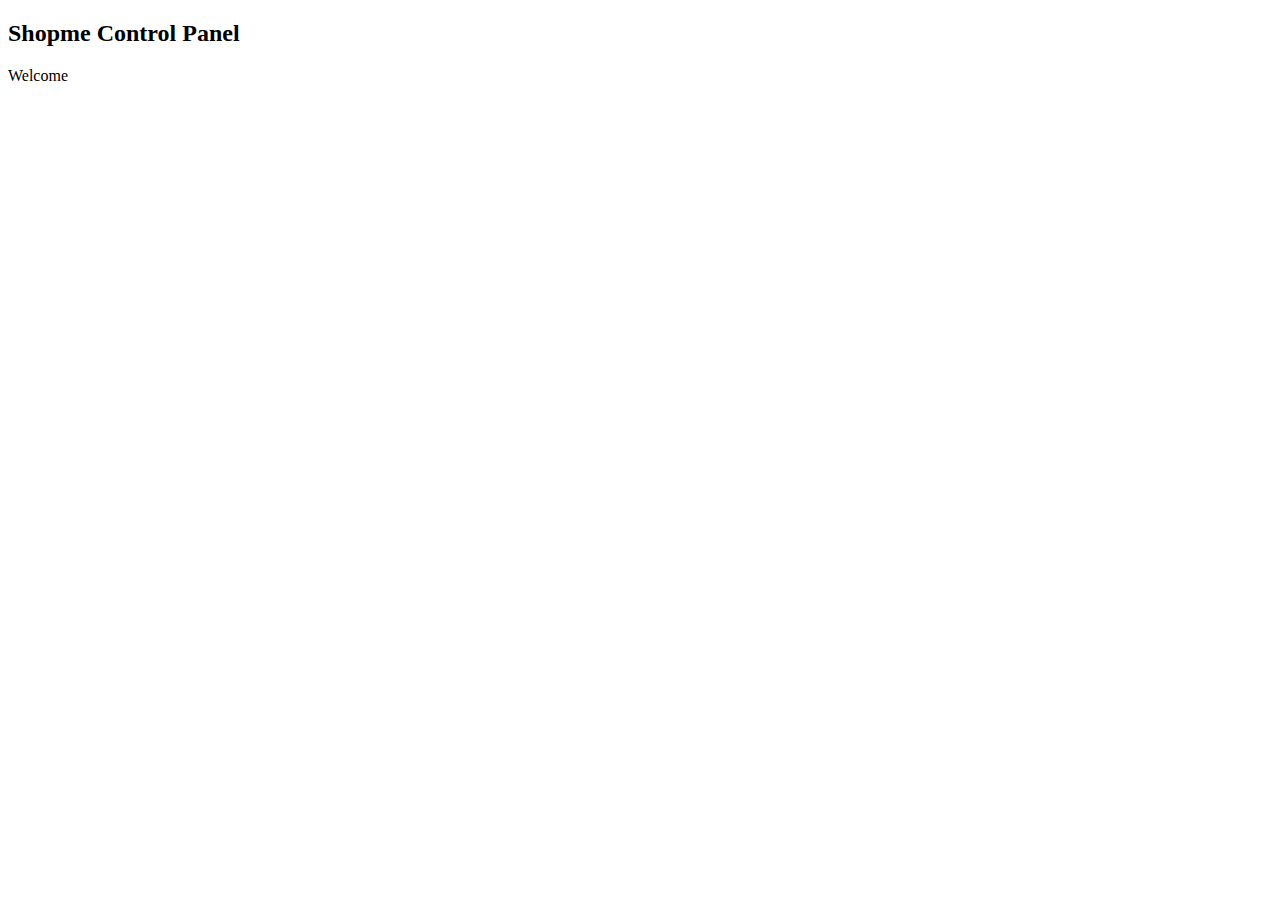
<file: ShopmeWebParent/ShopmeBackEnd/src/main/resources/templates/index.html>
<!DOCTYPE html>
<html xmlns:th="http://thymeleaf.org">
<head th:replace="fragments :: page_head('Home - Shopme Admin')"/>

<body>
<div class="container-fluid">
    <div th:replace="navigation :: menu"></div>
    <div>
        <h2>Shopme Control Panel</h2>
    Welcome
        <a th:href="@{/account}"
       sec:authentication="principal.fullname"></a>
        &nbsp;
        <span sec:authentication="principal.authorities"></span>
    </div>
    <div th:replace="fragments :: footer"></div>

</div>
</body>
</html>
</file>
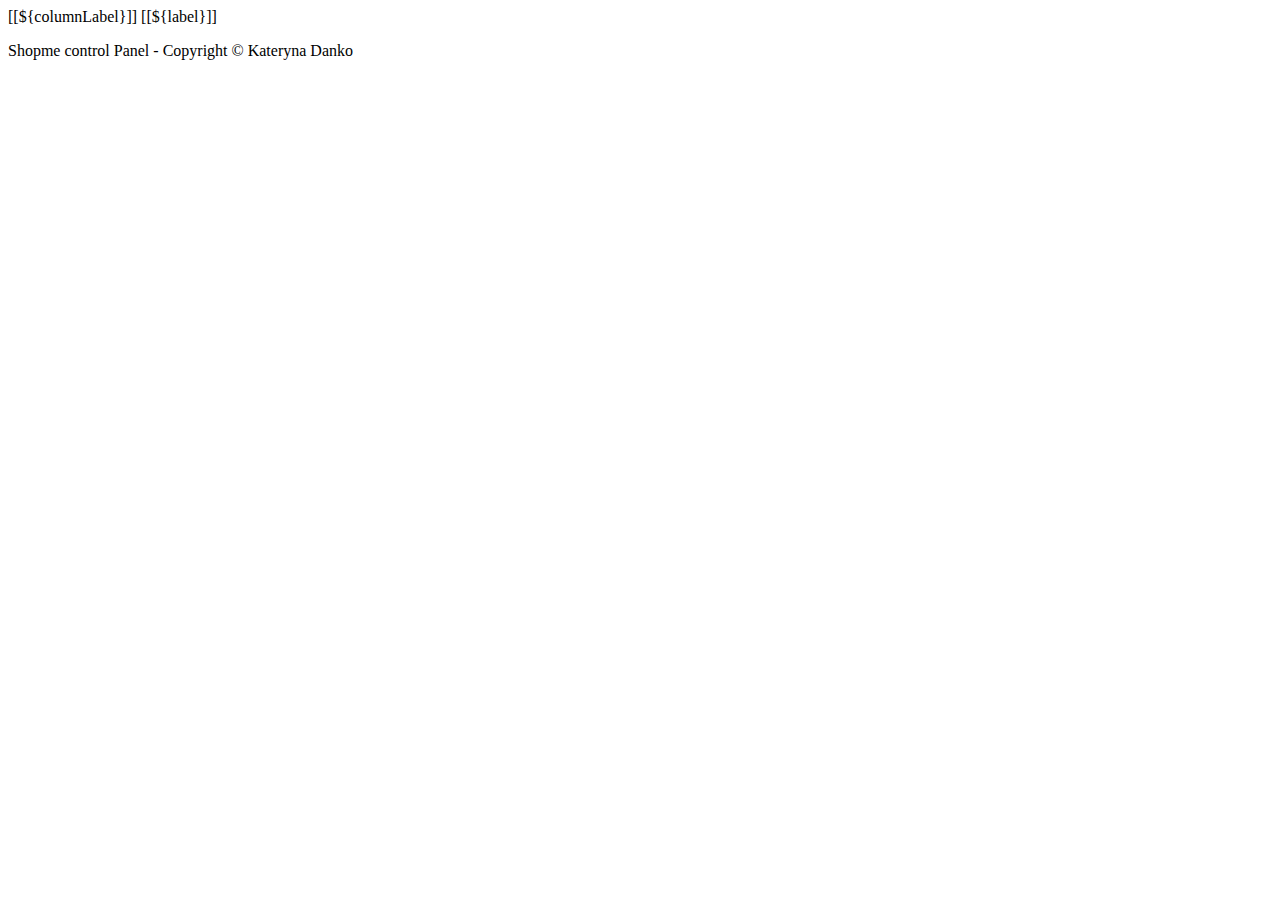
<file: ShopmeWebParent/ShopmeBackEnd/src/main/resources/templates/fragments.html>
<!DOCTYPE html>
<html xmlns:th="http://thymeleaf.org">
<head th:fragment="page_head(title)">
    <meta http-equiv="Content-Type" content="text/html" ; charset="UTF-8">
    <meta name="viewport" content="width=device-width, initial-scale=1.0, minimum-scale=1.0">
    <title>[[${title}]]</title>

    <link rel="stylesheet" type="text/css" th:href="@{/webjars/bootstrap/css/bootstrap.min.css}"/>
    <script type="text/javascript" th:src="@{/webjars/jquery/jquery.min.js}"></script>
    <script type="text/javascript" th:src="@{/webjars/bootstrap/js/bootstrap.min.js}"></script>
    <link rel="stylesheet" type="text/css" th:href="@{/fontawesome/all.css}"/>
    <link rel="stylesheet" type="text/css" th:href="@{/style.css}"/>
    <script type="text/javascript" th:src="@{/js/common.js}"></script>
</head>
<body>
<th th:fragment="column_link(fieldName, columnLabel, removeTag)" th:remove="${removeTag}">
    <a class="text-white"
       th:href="@{'/users/page/' + ${currentPage} + '?sortField=' + ${fieldName} + '&sortDir=' + ${sortField != fieldName ? sortDir : reverseSortDir} + ${keyword != null ? '&keyword=' + keyword : ''}}">
        [[${columnLabel}]]
    </a>
    <span th:if="${sortField == fieldName}"
          th:class="${sortDir == 'asc' ? 'fas fa-sort-up' : 'fas fa-sort-down'}"></span>
</th>
<a th:fragment="page_link(pageNum, label)"
   class="page-link"
   th:href="@{'/users/page/' + ${pageNum} + '?sortField=' + ${sortField} + '&sortDir=' + ${sortDir} + ${keyword != null ? '&keyword=' + keyword : ''}}">
    [[${label}]]
</a>
<div th:fragment="footer" class="text-center" m-3>
    <p>Shopme control Panel - Copyright &copy; Kateryna Danko</p>
</div>
</body>
</html>
</file>
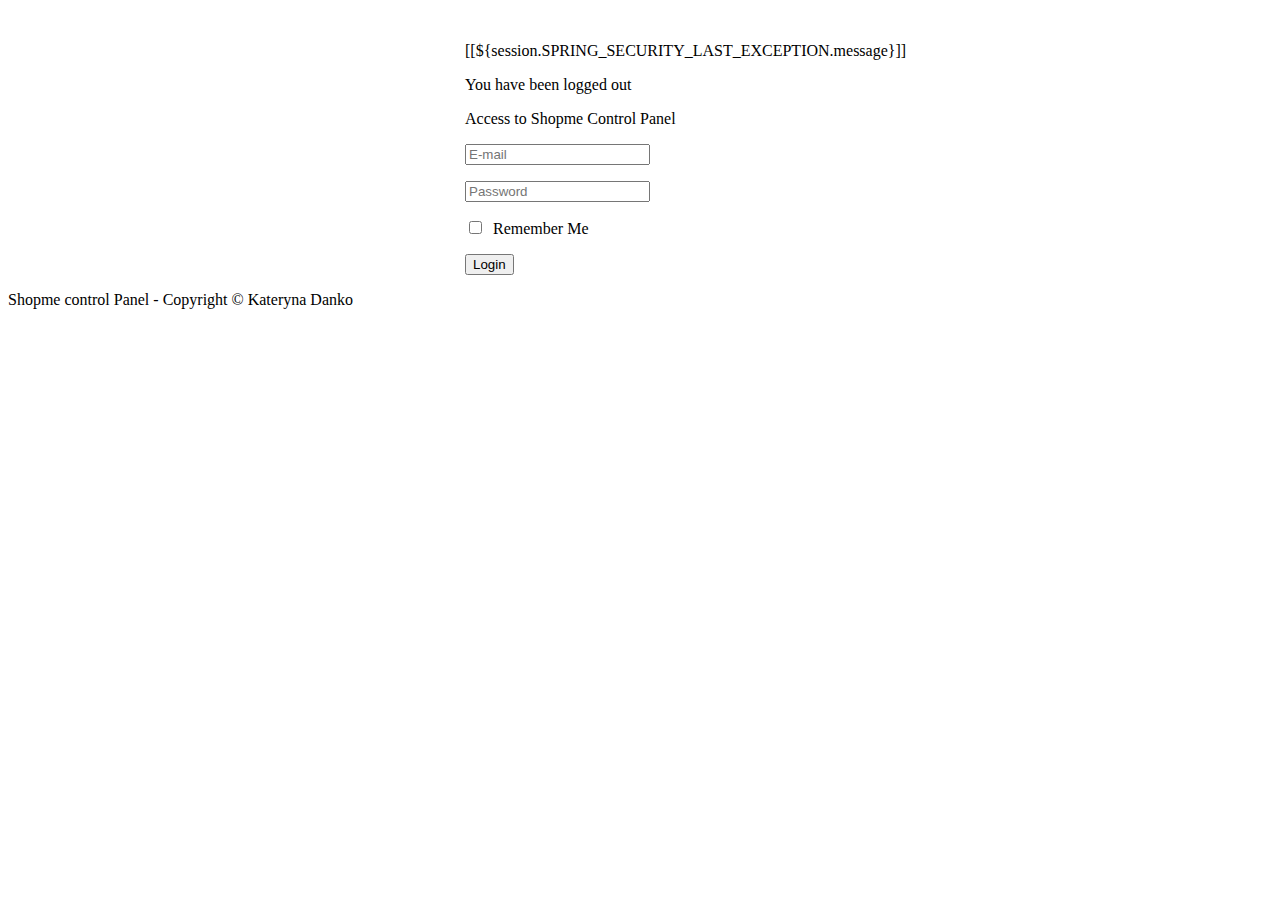
<file: ShopmeWebParent/ShopmeBackEnd/src/main/resources/templates/login.html>
<!DOCTYPE html>
<html xmlns:th="http://thymeleaf.org">
<head>
    <meta http-equiv="Content-Type" content="text/html" charset="UTF-8">
    <meta name="viewport" content="width=device-width, initial-scale=1.0, minimum-scale=1.0">

    <title>Login - Shopme Admin </title>

    <link rel="stylesheet" type="text/css" th:href="@{/webjars/bootstrap/css/bootstrap.min.css}"/>
</head>
<body>
<div class="container-fluid text-center">
    <div>
        <img th:src="@{/images/ShopmeAdminBig.png}"/>
    </div>
    <form th:action="@{/login}" method="post" style="max-width: 350px; margin: 0 auto">
        <div th:if="${param.error}">
            <p class="text-danger">
                [[${session.SPRING_SECURITY_LAST_EXCEPTION.message}]]
            </p>
        </div>
        <div th:if="${param.logout}">
            <p class="text-warning">You have been logged out</p>
        </div>
        <div class="border border-secondary rounded p-3">
            <p>Access to Shopme Control Panel</p>
            <p>
                <input type="email" name="email" class="form-control" placeholder="E-mail" required/>
            </p>
            <p>
                <input type="password" name="password" class="form-control" placeholder="Password" required/>
            </p>
            <p>
                <input type="checkbox" name="remember-me" />&nbsp; Remember Me
            </p>
            <p>
                <input type="submit" value="Login" class="btn btn-primary">
            </p>
        </div>
    </form>

    <div>
        <p>Shopme control Panel - Copyright &copy; Kateryna Danko</p>
    </div>

</div>
</body>
</html>
</file>
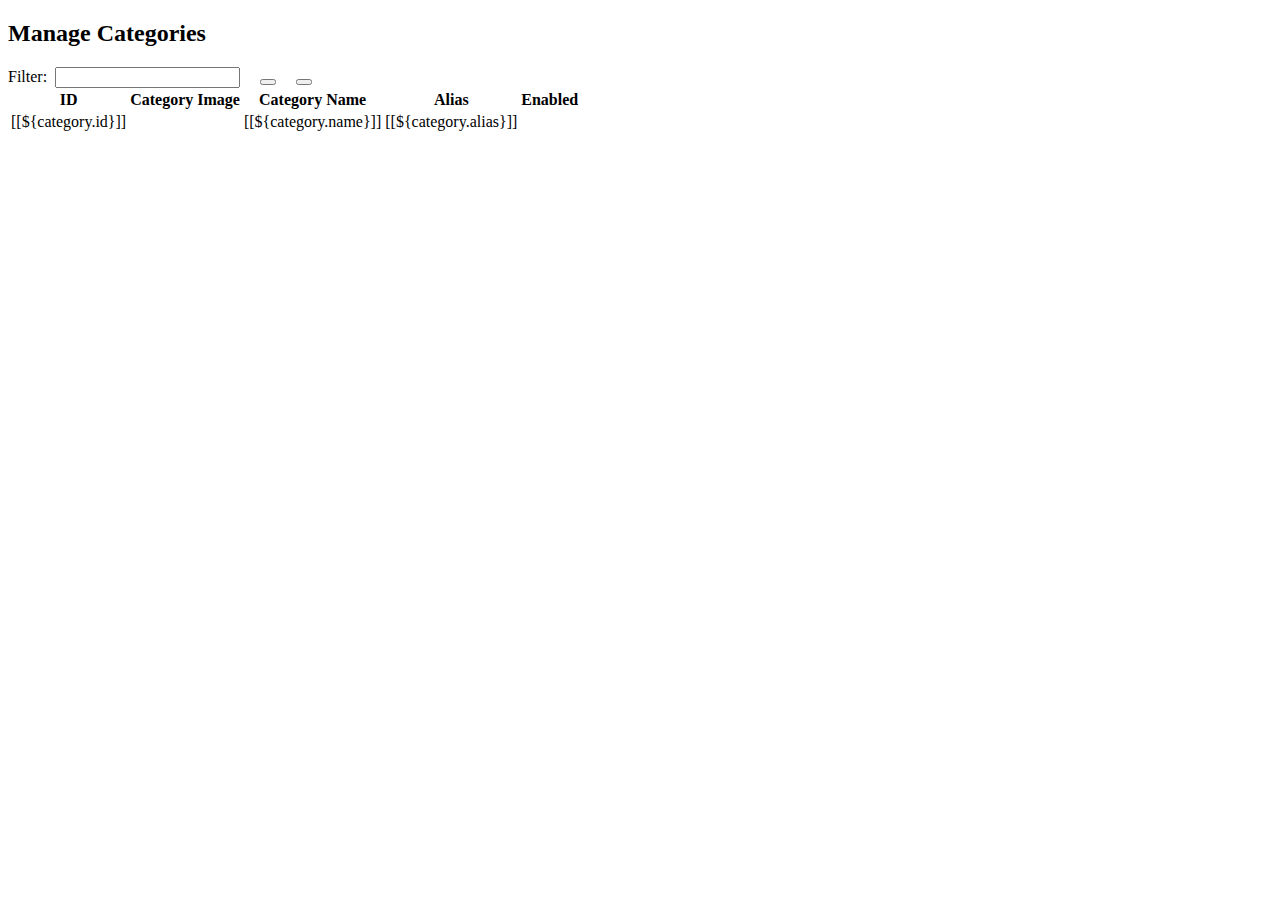
<file: ShopmeWebParent/ShopmeBackEnd/src/main/resources/templates/categories/categories.html>
<!DOCTYPE html>
<html xmlns:th="http://thymeleaf.org">

<head th:replace="fragments :: page_head('Categories - Shopme Admin')"/>

<body>
<div class="container-fluid">
    <div th:replace="navigation :: menu"></div>
    <div>
        <h2>Manage Categories</h2>
        <a th:href="@{/categories/new}" class="fas fa-folder-plus fa-2x icon-dark mr-2"></a>
        <a th:href="@{/categories/export/scv}" class="fas fa-file-csv fa-2x icon-dark mr-2"></a>
    </div>

    <form th:action="@{/categorise/page/1}" class="form-inline m-3">
        Filter:&nbsp;
        <input type="search" name="keyword" th:value="${keyword}" class="form-control" required/>
        &nbsp;&nbsp;&nbsp;
        <button type="submit" class="btn btn-primary">
            <i class="fas fa-search"></i>
        </button>
        &nbsp;&nbsp;&nbsp;
        <button type="button" class="btn btn-secondary" onclick="clearFilter()">
            <i class="fas fa-backspace"></i>
        </button>
    </form>

    <div class="full-details">
        <table class="table tabled-border table-striped table-hover table-responsive-xl">
            <thead class="thead-dark">
            <tr>
                <th>ID</th>
                <th>Category Image</th>
                <th>Category Name</th>
                <th>Alias</th>
                <th>Enabled</th>
                <th></th>
            </tr>
            </thead>

            <tbody>
            <tr th:each="category:${listCategories}">
                <td>[[${category.id}]]</td>
                <td></td>
                <td>[[${category.name}]]</td>
                <td>[[${category.alias}]]</td>
                <td>
                    <a th:if="${category.enabled == true}" class="fas fa-check-circle fa-2x icon-green"
                       th:href="@{'/categories/' + ${category.id} + '/enabled/false'}" title="Disable this category"></a>
                    <a th:if="${category.enabled == false}" class="fas fa-circle fa-2x icon-dark"
                       th:href="@{'/categories/' + ${category.id} + '/enabled/true'}" title="Enable this category"></a>
                </td>
                <td>
                    <a class="fas fa-edit fa-2x icon-green" th:href="@{'/categories/edit/' + ${category.id}}"
                       title="Edit this category"></a>
                    &nbsp;&nbsp;
                    <a class="fas fa-trash-alt fa-2x icon-dark link-delete"
                       th:href="@{'/categories/delete/' +${category.id}}"
                       th:userId="${category.id}"
                       title="Delete this category"></a>
                </td>
            </tr>
            </tbody>
        </table>
        </div>

        <div th:replace="fragments :: footer"></div>
    </div>
</body>
</html>
</file>
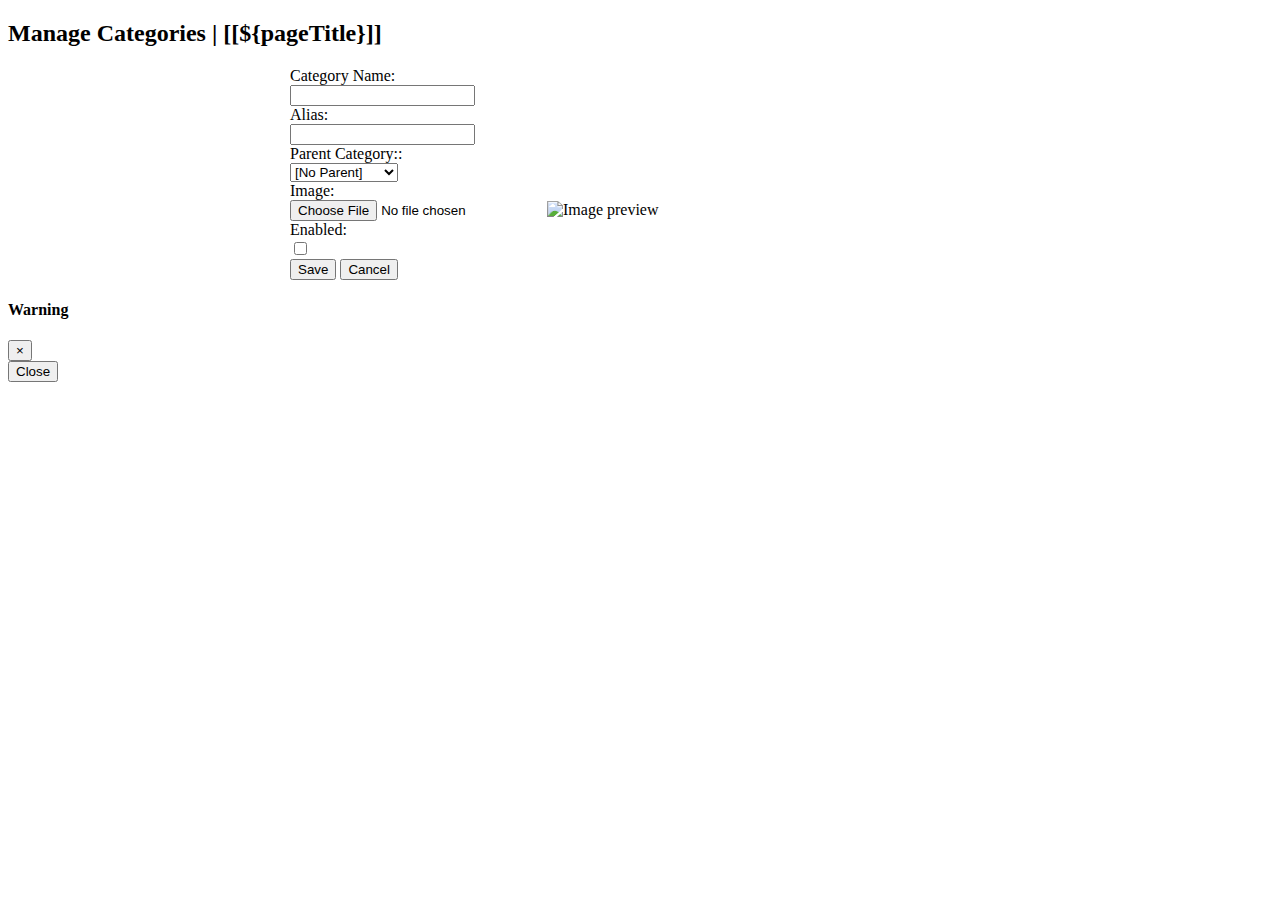
<file: ShopmeWebParent/ShopmeBackEnd/src/main/resources/templates/categories/category_form.html>
<!DOCTYPE html>
<html xmlns:th="http://thymeleaf.org">

<head th:replace="fragments :: page_head(${pageTitle})"/>

<body>
<div class="container-fluid">
    <div th:replace="navigation :: menu"></div>
    <div>
        <h2>Manage Categories | [[${pageTitle}]]</h2>
    </div>

    <form th:action="@{/categories/save}" method="post" style="max-width: 700px; margin: 0 auto"
          enctype="multipart/form-data"
          th:object="${category}">
        <input type="hidden" th:field="*{id}"/>
        <div class="border border-secondary rounded p-3">

            <div class="form-group raw">
                <label class="col-sm-4 col-form-label">Category Name:</label>
                <div class="col-sm-8">
                    <input type="text" class="form-control" th:field="*{name}" required minlength="3" maxlength="128"/>
                </div>
            </div>

            <div class="form-group raw">
                <label class="col-sm-4 col-form-label">Alias:</label>
                <div class="col-sm-8">
                    <input type="text" class="form-control" th:field="*{alias}" required minlength="3" maxlength="64"/>
                </div>
            </div>

            <div class="form-group raw">
                <label class="col-sm-4 col-form-label">Parent Category::</label>
                <div class="col-sm-8">
                    <select class="form-control" th:field="*{parent}">
                        <option value="0">[No Parent]</option>
                        <th:block th:each = "cat : ${listCategories}">
                            <option th:value="${cat.id}">
                                [[${cat.name}]]
                            </option>
                        </th:block>
                    </select>
                </div>
            </div>

            <div class="form-group raw">
                <label class="col-sm-4 col-form-label">Image:</label>
                <div class="col-sm-8">
                    <input type="hidden" th:field="*{image}">
                    <input type="file" id="fileImage" name="fileImage" accept="image/png, image/jpeg"
                           required
                           class="mb-2"/>
                    <img id="thumbnail" alt="Image preview" th:src="@{/images/image-thumbnail.png}" class="img-fluid"/>
                </div>
            </div>

            <div class="form-group raw">
                <label class="col-sm-4 col-form-label">Enabled:</label>
                <div class="col-sm-8">
                    <input type="checkbox" th:field="*{enabled}"/>
                </div>
            </div>

            <div class="text-center">
                <input type="submit" value="Save" class="btn btn-primary m3"/>
                <input type="button" value="Cancel" class="btn btn-secondary" id="buttonCancel"/>
            </div>
        </div>
    </form>
    <div class="modal fade text-center" id="modalDialog">
        <div class="modal-dialog">
            <div class="modal-content">
                <div class="modal-header">
                    <h4 class="modal-title" id="modalTitle">Warning</h4>
                    <button type="button" class="close" data-dismiss="modal">&times;</button>
                </div>
                <div content="modal-body">
                    <span id="modalBody"></span>
                </div>
                <div class="modal-footer">
                    <button type="button" class="btn btn-danger" data-dismiss="modal">Close</button>
                </div>
            </div>
        </div>
    </div>

    <div th:replace="fragments :: footer"></div>
</div>

<script type="text/javascript">
    moduleURL = "[[@{/categories}]]"
</script>

<script th:src="@{/js/common_form.js}"></script>

</body>
</html>
</file>
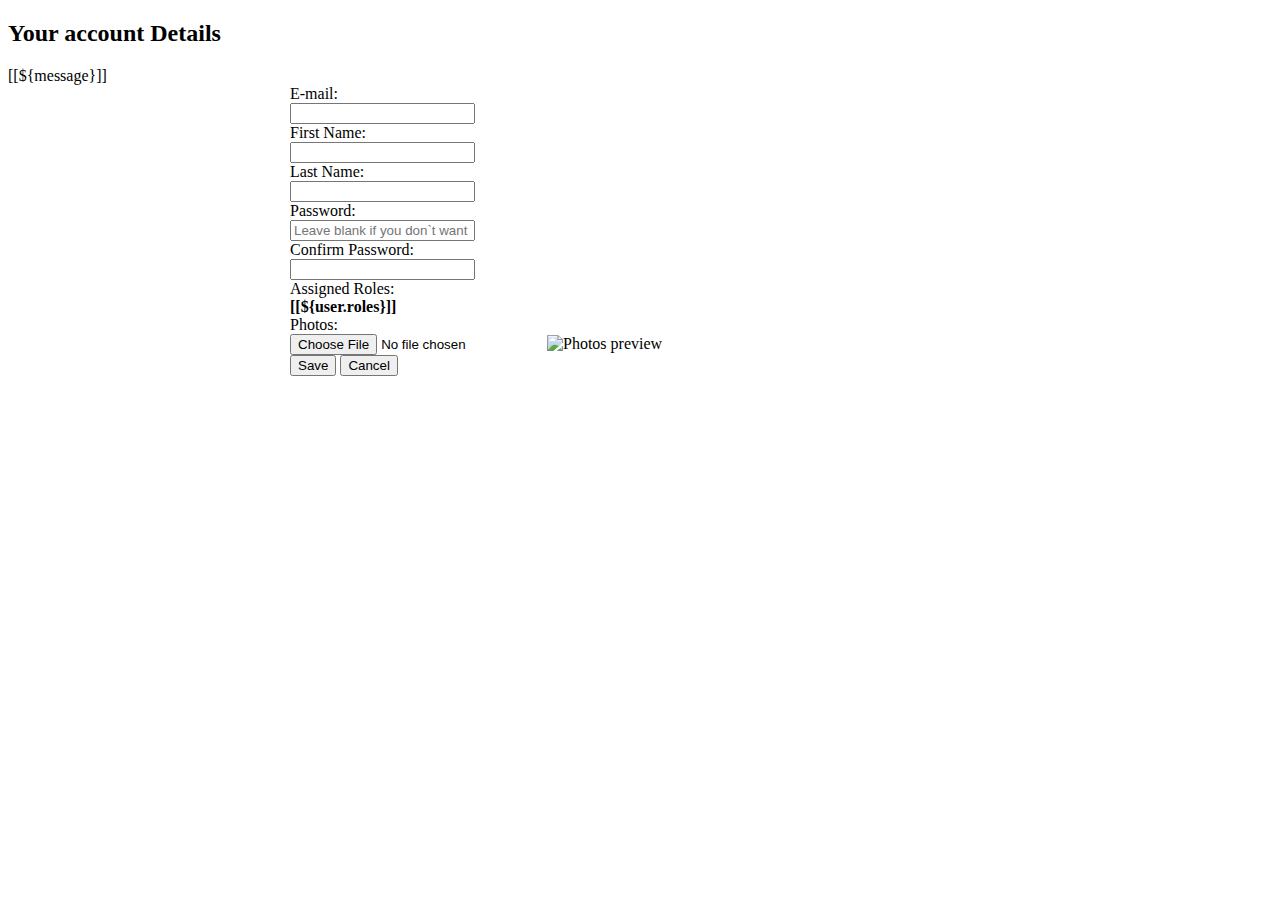
<file: ShopmeWebParent/ShopmeBackEnd/src/main/resources/templates/users/account_form.html>
<!DOCTYPE html>
<html xmlns:th="http://thymeleaf.org">
<head th:replace="fragments :: page_head('Your account Details')"/>
<body>
<div class="container-fluid">
    <div th:replace="navigation :: menu"></div>
    <div class="text-center">
        <h2>Your account Details</h2>
    </div>

    <div th:if="${message !=null}" class="alert alert-success text-center">
        [[${message}]]
    </div>

    <form th:action="@{/account/update}" method="post" style="max-width: 700px; margin: 0 auto"
          enctype="multipart/form-data"
          th:object="${user}">
        <input type="hidden" th:field="*{id}"/>
        <div class="border border-secondary rounded p-3">
            <div class="form-group raw">
                <label class="col-sm-4 col-form-label">E-mail:</label>
                <div class="col-sm-8">
                    <input type="email" class="form-control" th:field="*{email}" reedonly="readonly"/>
                </div>
            </div>

            <div class="form-group raw">
                <label class="col-sm-4 col-form-label">First Name:</label>
                <div class="col-sm-8">
                    <input type="text" class="form-control" th:field="*{firstName}" required minlength="2"
                           maxlength="45"/>
                </div>
            </div>

            <div class="form-group raw">
                <label class="col-sm-4 col-form-label">Last Name:</label>
                <div class="col-sm-8">
                    <input type="text" class="form-control" th:field="*{lastName}" required minlength="2"
                           maxlength="45"/>
                </div>
            </div>

            <div class="form-group raw">
                <label class="col-sm-4 col-form-label">Password:</label>
                <div class="col-sm-8">
                    <input type="password" th:field="*{password}" class="form-control"
                           placeholder="Leave blank if you don`t want to change password"
                           minlength="8" maxlength="20"
                           oninput="checkPasswordMatch(document.getElementById('confirmPassword'))"/>
                </div>
            </div>

            <div class="form-group raw">
                <label class="col-sm-4 col-form-label">Confirm Password:</label>
                <div class="col-sm-8">
                    <input type="password" id="confirmPassword" class="form-control"
                           minlength="8" maxlength="20"
                           oninput="checkPasswordMatch(this)"/>
                </div>
            </div>

            <div class="form-group raw">
                <label class="col-sm-4 col-form-label">Assigned Roles:</label>
                <div class="col-sm-8">
                    <span><b>[[${user.roles}]]</b></span>
                </div>
            </div>

            <div class="form-group raw">
                <label class="col-sm-4 col-form-label">Photos:</label>
                <div class="col-sm-8">
                    <input type="hidden" th:field="*{photos}">
                    <input type="file" id="fileImage" name="image" accept="image/png, image/jpeg"
                           class="mb-2"/>
                    <img id="thumbnail" alt="Photos preview" th:src="@{${user.photosImagePath}}"
                         class="img-fluid"/>
                </div>
            </div>

            <div class="text-center">
                <input type="submit" value="Save" class="btn btn-primary m3"/>
                <input type="button" value="Cancel" class="btn btn-secondary" id="buttonCancel"/>
            </div>
        </div>
    </form>

    <div th:replace="fragments :: footer"></div>
</div>

<script type="text/javascript">
    moduleURL = "[[@{/}]]";

    function checkPasswordMatch(confirmPassword) {
        if (confirmPassword.value != $("#password").val()) {
            confirmPassword.setCustomValidity("Password do not match!");
        } else {
            confirmPassword.setCustomValidity("");
        }
    }
</script>
<script th:src="@{/js/common_form.js}"></script>
</body>
</html>
</file>
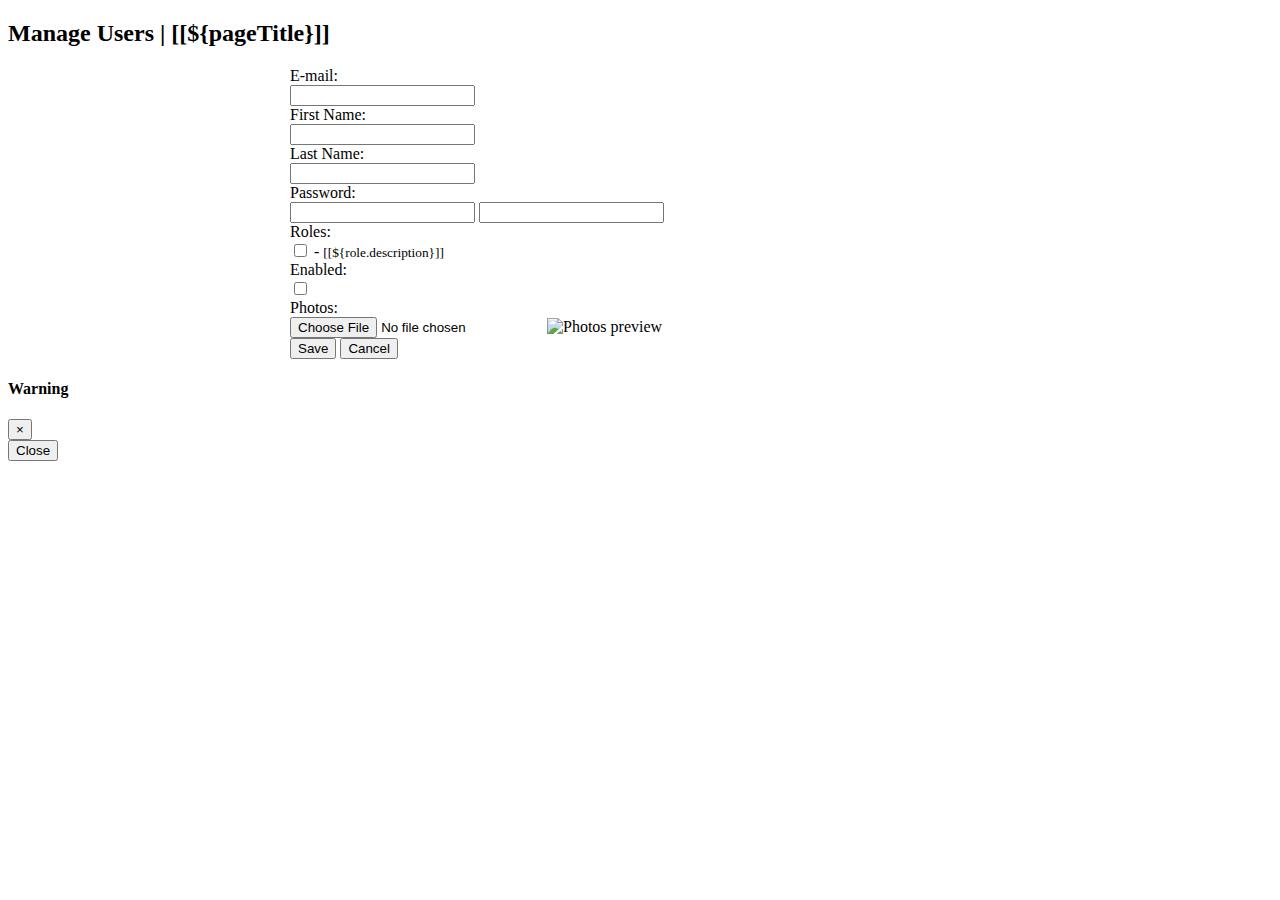
<file: ShopmeWebParent/ShopmeBackEnd/src/main/resources/templates/users/user_form.html>
<!DOCTYPE html>
<html xmlns:th="http://thymeleaf.org">
<head th:replace="fragments :: page_head(${pageTitle})"/>
<body>
<div class="container-fluid">
    <div th:replace="navigation :: menu"></div>
    <div>
        <h2>Manage Users | [[${pageTitle}]]</h2>
    </div>

    <form th:action="@{/users/save}" method="post" style="max-width: 700px; margin: 0 auto"
          enctype="multipart/form-data"
          th:object="${user}" onsubmit="return checkEmailUnique(this)">
        <input type="hidden" th:field="*{id}"/>
        <div class="border border-secondary rounded p-3">
            <div class="form-group raw">
                <label class="col-sm-4 col-form-label">E-mail:</label>
                <div class="col-sm-8">
                    <input type="email" class="form-control" th:field="*{email}" required minlength="8"
                           maxlength="128"/>
                </div>
            </div>

            <div class="form-group raw">
                <label class="col-sm-4 col-form-label">First Name:</label>
                <div class="col-sm-8">
                    <input type="text" class="form-control" th:field="*{firstName}" required minlength="2"
                           maxlength="45"/>
                </div>
            </div>

            <div class="form-group raw">
                <label class="col-sm-4 col-form-label">Last Name:</label>
                <div class="col-sm-8">
                    <input type="text" class="form-control" th:field="*{lastName}" required minlength="2"
                           maxlength="45"/>
                </div>
            </div>

            <div class="form-group raw">
                <label class="col-sm-4 col-form-label">Password:</label>
                <div class="col-sm-8">
                    <input th:if="${user.id == null}" type="password" class="form-control"
                           th:field="*{password}" required minlength="8" maxlength="20"/>
                    <input th:if="${user.id != null}" type="password" class="form-control"
                           th:field="*{password}" minlength="8" maxlength="20"/>
                </div>
            </div>

            <div class="form-group raw">
                <label class="col-sm-4 col-form-label">Roles:</label>
                <div class="col-sm-8">
                    <th:block th:each="role : ${listRoles}">
                        <input type="checkbox" th:field="*{roles}"
                               th:text="${role.name}"
                               th:value="${role.id}"
                               class="m-2"/>
                        - <small>[[${role.description}]]</small>
                        <br/>
                    </th:block>
                </div>
            </div>

            <div class="form-group raw">
                <label class="col-sm-4 col-form-label">Enabled:</label>
                <div class="col-sm-8">
                    <input type="checkbox" th:field="*{enabled}"/>
                </div>
            </div>

            <div class="form-group raw">
                <label class="col-sm-4 col-form-label">Photos:</label>
                <div class="col-sm-8">
                    <input type="hidden" th:field="*{photos}">
                    <input type="file" id="fileImage" name="image" accept="image/png, image/jpeg"
                           class="mb-2"/>
                    <img id="thumbnail" alt="Photos preview" th:src="@{${user.photosImagePath}}"
                         class="img-fluid"/>
                </div>
            </div>


            <div class="text-center">
                <input type="submit" value="Save" class="btn btn-primary m3"/>
                <input type="button" value="Cancel" class="btn btn-secondary" id="buttonCancel"/>
            </div>
        </div>
    </form>
    <div class="modal fade text-center" id="modalDialog">
        <div class="modal-dialog">
            <div class="modal-content">
                <div class="modal-header">
                    <h4 class="modal-title" id="modalTitle">Warning</h4>
                    <button type="button" class="close" data-dismiss="modal">&times;</button>
                </div>
                <div content="modal-body">
                    <span id="modalBody"></span>
                </div>
                <div class="modal-footer">
                    <button type="button" class="btn btn-danger" data-dismiss="modal">Close</button>
                </div>
            </div>
        </div>
    </div>

    <div th:replace="fragments :: footer"></div>
</div>

<script type="text/javascript">
    moduleURL = "[[@{/users}]]";
    function checkEmailUnique(form) {
        url = "[[@{/users/check_email}]]";
        userId = $("#id").val();
        userEmail = $("#email").val();
        csrfValue = $("input[name='_csrf']").val();
        params = {id: userId, email: userEmail, _csrf: csrfValue};

        $.post(url, params, function (response) {
            if (response == "OK") {
                form.submit()
            } else if (response == "Duplicated") {
                showModalDialog("Warning", "There is another user use email " + userEmail)
            } else {
                showModalDialog("Error", "Unknown answer from server")
            }
        }).fail(function () {
            showModalDialog("Error", "Could not connect to the server")

        });
        return false;
    }

    function showModalDialog(title, message) {
        $("#modalTitle").text(title);
        $("#modalBody").text(message);
        $("#modalDialog").modal();
    }
</script>
<script th:src="@{/js/common_form.js}"></script>
</body>
</html>
</file>
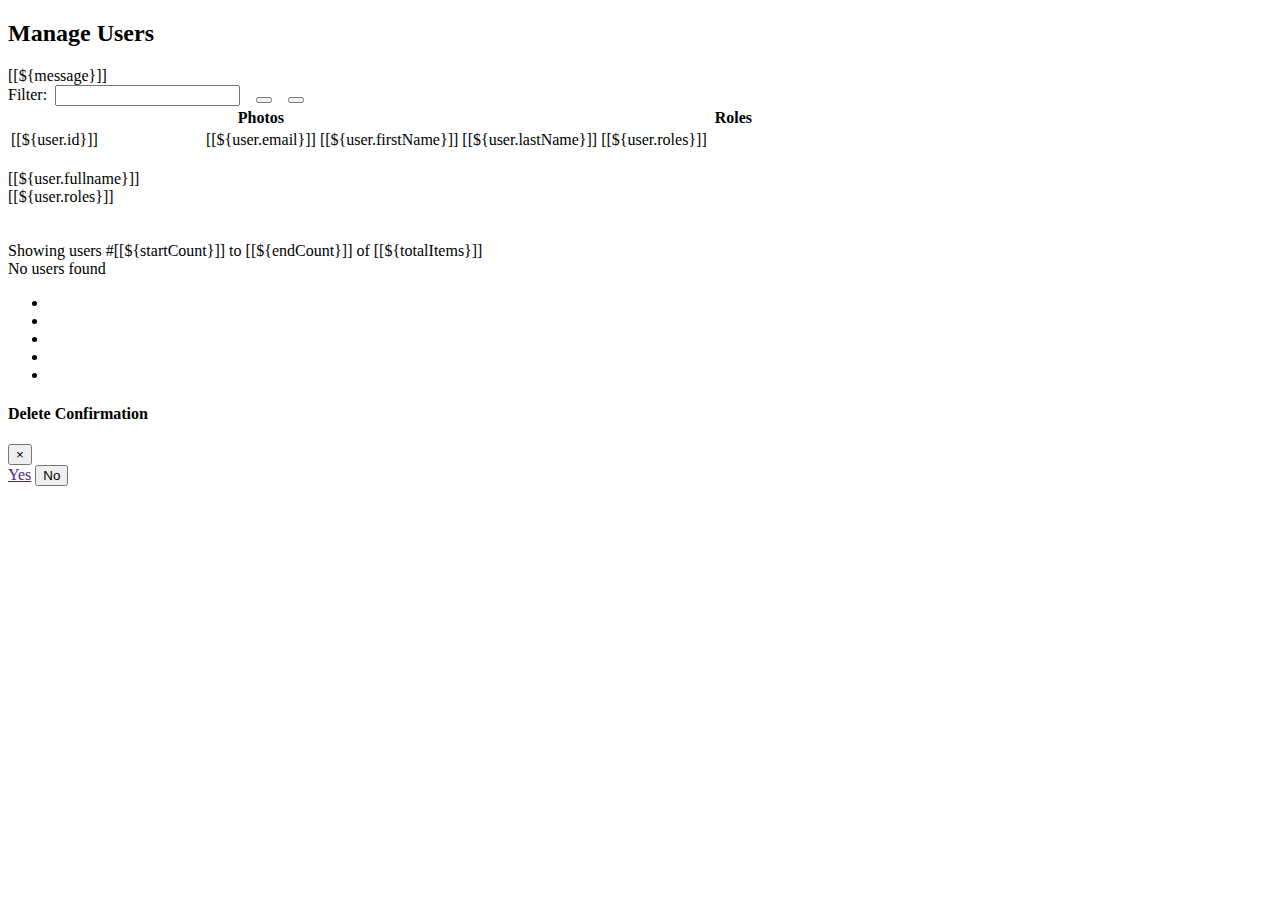
<file: ShopmeWebParent/ShopmeBackEnd/src/main/resources/templates/users/users.html>
<!DOCTYPE html>
<html xmlns:th="http://thymeleaf.org">
    <head th:replace="fragments :: page_head('Users - Shopme Admin')" />
<body>
<div class="container-fluid">
    <div th:replace="navigation :: menu"></div>
    <div>
        <h2>Manage Users</h2>
        <a th:href="@{/users/new}" class="fas fa-user-plus fa-2x icon-dark mr-2"></a>
        <a th:href="@{/users/export/scv}" class="fas fa-file-csv fa-2x icon-dark mr-2"></a>
        <a th:href="@{/users/export/excel}" class="fas fa-file-excel fa-2x icon-dark mr-2"></a>
        <a th:href="@{/users/export/pdf}" class="fas fa-file-pdf fa-2x icon-dark mr-2"></a>
    </div>
    <div th:if="${message !=null}" class="alert alert-success text-center">
        [[${message}]]
    </div>

    <div>
        <form th:action="@{/users/page/1}" class="form-inline m-3">
            <input type="hidden" name="sortField" th:value="${sortField}"/>
            <input type="hidden" name="sortDir" th:value="${sortDir}"/>
            Filter:&nbsp;
            <input type="search" name="keyword" th:value="${keyword}" class="form-control" required/>
            &nbsp;&nbsp;
            <button type="submit" class="btn btn-primary">
                <i class="fas fa-search"></i>
            </button>
            &nbsp;&nbsp;
            <button type="button" class="btn btn-secondary" onclick="clearFilter()">
                <i class="fas fa-backspace"></i>
            </button>

        </form>
    </div>

    <div class="full-details">
        <table class="table tabled-border table-striped table-hover table-responsive-xl">
            <thead class="thead-dark">
            <tr>
            <th class="hideable-column">
            <th th:replace="fragments :: column_link('id', 'User ID', 'tag')"/>
            </th>
            <th>Photos</th>
            <th class="hideable-column">
            <th th:replace="fragments :: column_link('email', 'E-mail', 'tag')"/>
            </th>
            <th th:replace="fragments :: column_link('firstName', 'First Name', 'none')"/>
            <th th:replace="fragments :: column_link('lastName', 'Last Name', 'none')"/>
            <th>Roles</th>
            <th th:replace="fragments :: column_link('enabled', 'Enabled', 'none')"/>
            <th></th>
            </tr>
            </thead>
            <tbody>
            <tr th:each="user:${listUsers}">
                <td class="hideable-column">[[${user.id}]]</td>
                <td>
                    <span th:if="${user.photos == null}" class="fas fa-portrait fa-3x icon-silver"></span>
                    <img th:if="${user.photos != null}" th:src="@{${user.photosImagePath}}"
                         style="width:100px"/>
                </td>
                <td class="hideable-column">[[${user.email}]]</td>
                <td>[[${user.firstName}]]</td>
                <td>[[${user.lastName}]]</td>
                <td>[[${user.roles}]]</td>
                <td>
                    <a th:if="${user.enabled == true}" class="fas fa-check-circle fa-2x icon-green"
                       th:href="@{'/users/' + ${user.id} + '/enabled/false'}" title="Disable this user"></a>
                    <a th:if="${user.enabled == false}" class="fas fa-circle fa-2x icon-dark"
                       th:href="@{'/users/' + ${user.id} + '/enabled/true'}" title="Enable this user"></a>
                </td>
                <td>
                    <a class="fas fa-edit fa-2x icon-green" th:href="@{'/users/edit/' + ${user.id}}"
                       title="Edit this user"></a>
                    &nbsp;&nbsp;
                    <a class="fas fa-trash-alt fa-2x icon-dark link-delete"
                       th:href="@{'/users/delete/' +${user.id}}"
                       th:userId="${user.id}"
                       title="Delete this user"></a>
                </td>
            </tr>
            </tbody>
        </table>
    </div>

    <div class="less-details">
        <div th:each="user:${listUsers}" class="row m-1">
            <div class="col-4">
                <span th:if="${user.photos == null}" class="fas fa-portrait fa-3x icon-silver"></span>
                <img th:if="${user.photos != null}" th:src="@{${user.photosImagePath}}"
                     style="width:100px"/>
            </div>
            <div class="col-8">
                <div>[[${user.fullname}]]</div>
                <div>[[${user.roles}]]</div>
                <div class="mt-2">
                    <a th:if="${user.enabled == true}" class="fas fa-check-circle fa-2x icon-green"
                       th:href="@{'/users/' + ${user.id} + '/enabled/false'}" title="Disable this user"></a>
                    <a th:if="${user.enabled == false}" class="fas fa-circle fa-2x icon-dark"
                       th:href="@{'/users/' + ${user.id} + '/enabled/true'}" title="Enable this user"></a>
                    &nbsp;&nbsp;
                    <a class="fas fa-edit fa-2x icon-green" th:href="@{'/users/edit/' + ${user.id}}"
                       title="Edit this user"></a>
                    &nbsp;&nbsp;&nbsp;
                    <a class="fas fa-trash-alt fa-2x icon-dark link-delete"
                       th:href="@{'/users/delete/' +${user.id}}"
                       th:userId="${user.id}"
                       title="Delete this user"></a>
                </div>
            </div>
            <div>&nbsp;</div>
        </div>

    </div>
    <div class="text-center m-1" th:if="${totalItems > 0}">
        <span>Showing users #[[${startCount}]] to [[${endCount}]] of [[${totalItems}]]</span>
    </div>

    <div class="text-center m-1" th:unless="${totalItem >0}">
        <span>No users found</span>
    </div>
    <div th:if="${totalPages > 1}">
        <nav>
            <ul class="pagination justify-content-center flex-wrap">
                <li th:class="${currentPage > 1 ? 'page-item' : 'page-item disabled'}">
                    <a th:replace="fragments::page_link(1, 'First')"></a>
                </li>
                <li th:class="${currentPage > 1 ? 'page-item' : 'page-item disabled'}">
                    <a th:replace="fragments::page_link(${currentPage-1}, 'Previous')"></a>
                </li>
                <li th:class="${currentPage != i ? 'page-item': 'page-item active'}"
                    th:each="i : ${#numbers.sequence(1, totalPages)}">
                    <a th:replace="fragments::page_link(${i}, ${i})"></a>
                </li>
                <li th:class="${currentPage < totalPages ? 'page-item' : 'page-item disabled'}">
                    <a th:replace="fragments::page_link(${currentPage+1}, 'Next')"></a>
                </li>
                <li th:class="${currentPage < totalPages ? 'page-item' : 'page-item disabled'}">
                    <a th:replace="fragments::page_link(${totalPages}, 'Last')"></a>
                </li>
            </ul>
        </nav>
    </div>

    <div class="modal fade text-center" id="confirmModal">
        <div class="modal-dialog">
            <div class="modal-content">
                <div class="modal-header">
                    <h4 class="modal-title">Delete Confirmation</h4>
                    <button type="button" class="close" data-dismiss="modal">&times;</button>
                </div>
                <div content="modal-body">
                    <span id="confirmText"></span>
                </div>
                <div class="modal-footer">
                    <a class="btn btn-success" href="" id="yesButton">Yes</a>
                    <button type="button" class="btn btn-danger" data-dismiss="modal">No</button>
                </div>
            </div>
        </div>
    </div>

    <div th:replace="fragments :: footer"></div>
</div>

<script type="text/javascript">
    $(document).ready(function () {
        $(".link-delete").on("click", function (e) {
            e.preventDefault();
            link = $(this);
            userId = link.attr("userId");
            $("#yesButton").attr("href", link.attr("href"));
            $("#confirmText").text("Are you sure you want to delete this user ID " + userId + "?");
            $("#confirmModal").modal();
        });
    });
    function clearFilter() {
        window.location = "[[@{/users}]]"
    }
</script>
</body>
</html>
</file>
